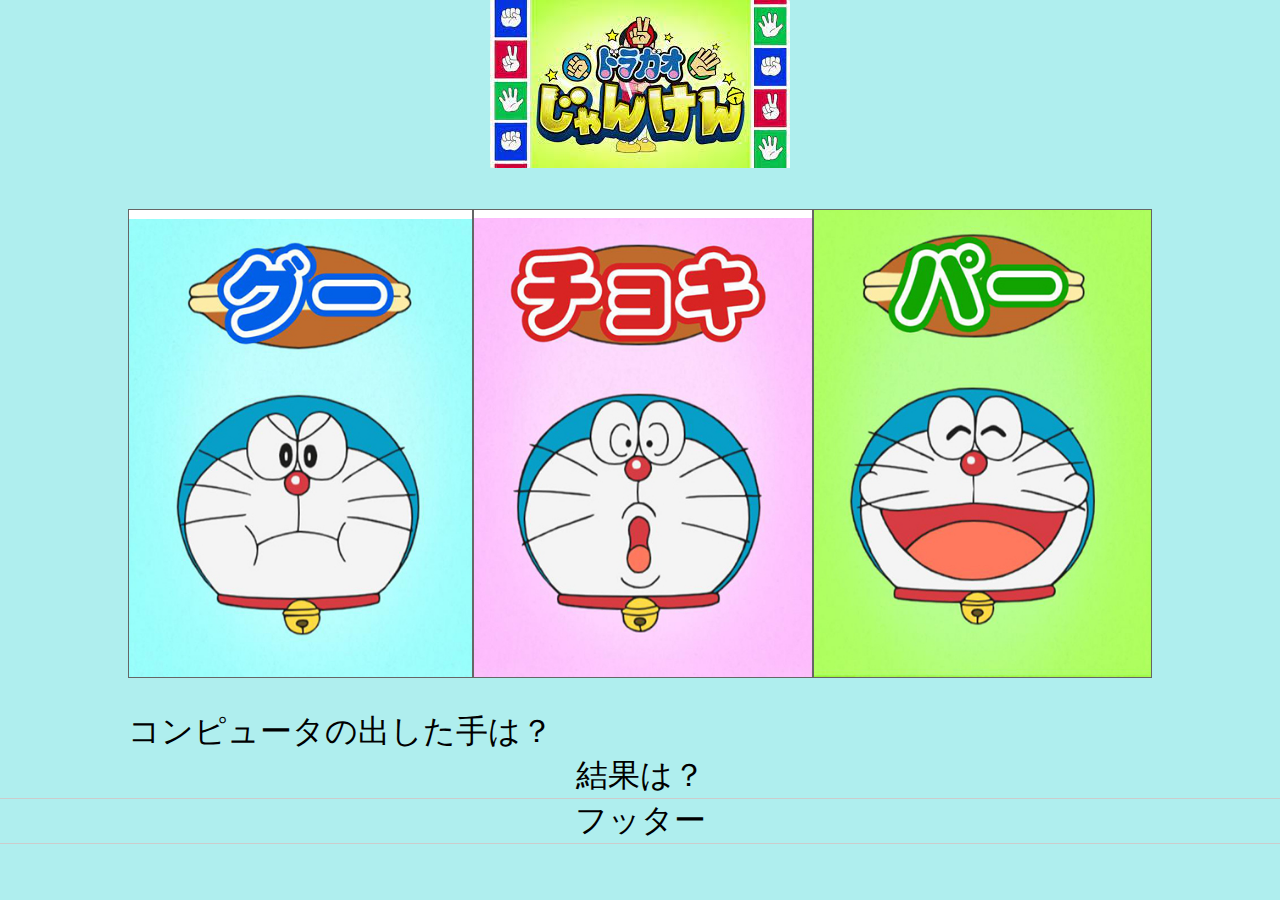
<file: index.html>
<!DOCTYPE html>
<html lang="ja">

<head>
  <meta charset="UTF-8">
  <meta name="viewport" content="width=device-width, initial-scale=1.0">
  <link rel="stylesheet" href="css/sample.css">
  <title>じゃんけん</title>
</head>

<body>
      <header>
      <div class="top_img">
        <img src="どらがおじゃんけん/表紙.jpg" alt="">
      </div>
    </header>
    
    <main>
      <ul>
        <li id="gu_btn"><img src="img/../どらがおじゃんけん/どらがおグー.jpg" alt=""></li>
        <li id="cho_btn"><img src="img/../どらがおじゃんけん/どらがおチョキ.jpg" alt=""></li>
        <li id="par_btn"><img src="img/../どらがおじゃんけん/どらがおパー.jpg" alt=""></li>
      </ul>
      <div id="com_hand">コンピュータの出した手は？</div>
      <div id="result">結果は？</div>
    </main>
  

  <footer>フッター</footer>

  <script src="https://ajax.googleapis.com/ajax/libs/jquery/3.2.1/jquery.min.js"></script>
  <script>
    //ここに処理を追加
    $("#gu_btn").on("click",function(){
      const iamgu=0;
      const comp=Math.floor(Math.random()*4);

      if(comp==0){
        $("#com_hand").html('<img src="img/../どらがおじゃんけん/グードラミ.png" alt="">');
        $("#result").text("あいこ");

      }
      else if(comp==1){
        $("#com_hand").html('<img src="img/../どらがおじゃんけん/チョキのびた.jpg" alt="">');
        $("#result").text("ドラえもんの勝ち");
      }
      else if (comp == 2) {
        $("#com_hand").html('<img src="img/../どらがおじゃんけん/パーしずか.jpg" alt="">');
        $("#result").text("しずかちゃんの勝ち");
      }
    });
  
    $("#cho_btn").on("click", function () {
      const iamcho = 1;
      const comp = Math.floor(Math.random() * 4);
    
      if (comp == 0) {
        $("#com_hand").html('<img src="img/../どらがおじゃんけん/グードラミ.png" alt="">');
        $("#result").text("ドラミちゃんの勝ち");
      }
      else if (comp == 1) {
        $("#com_hand").html('<img src="img/../どらがおじゃんけん/チョキのびた.jpg" alt="">');
        $("#result").text("あいこ");
      }
      else if (comp == 2) {
        $("#com_hand").html('<img src="img/../どらがおじゃんけん/パーしずか.jpg" alt="">');
        $("#result").text("ドラえもんの勝ち");
      }
      });

    $("#par_btn").on("click", function () {
      const iamcho = 2;
      const comp = Math.floor(Math.random() * 4);

      if (comp == 0) {
        $("#com_hand").html('<img src="img/../どらがおじゃんけん/グードラミ.png" alt="">');
        $("#result").text("ドラえもんの勝ち");

      }
      else if (comp == 1) {
        $("#com_hand").html('<img src="img/../どらがおじゃんけん/チョキのびた.jpg" alt="">');
        $("#result").text("のび太くんの勝ち")
      }
      else if (comp == 2) {
        $("#com_hand").html('<img src="img/../どらがおじゃんけん/パーしずか.jpg" alt="">');
        $("#result").text("あいこ")
      }
      });

      $(function(){
        $("#gu_btn").click(function(){
          $("#gu_btn").animate({top:"500px"},300);
          $("#gu_btn").animate({top:"0px"},300);
        });
      });
      
       $(function () {
          $("#cho_btn").click(function () {
            $("#cho_btn").animate({ top: "500px" }, 300);
            $("#cho_btn").animate({ top: "0px" }, 300);
          });
        });

         $(function () {
            $("#par_btn").click(function () {
              $("#par_btn").animate({ top: "500px" }, 300);
              $("#par_btn").animate({ top: "0px" }, 300);
            });
          });
  </script>

</body>

</html>
</file>
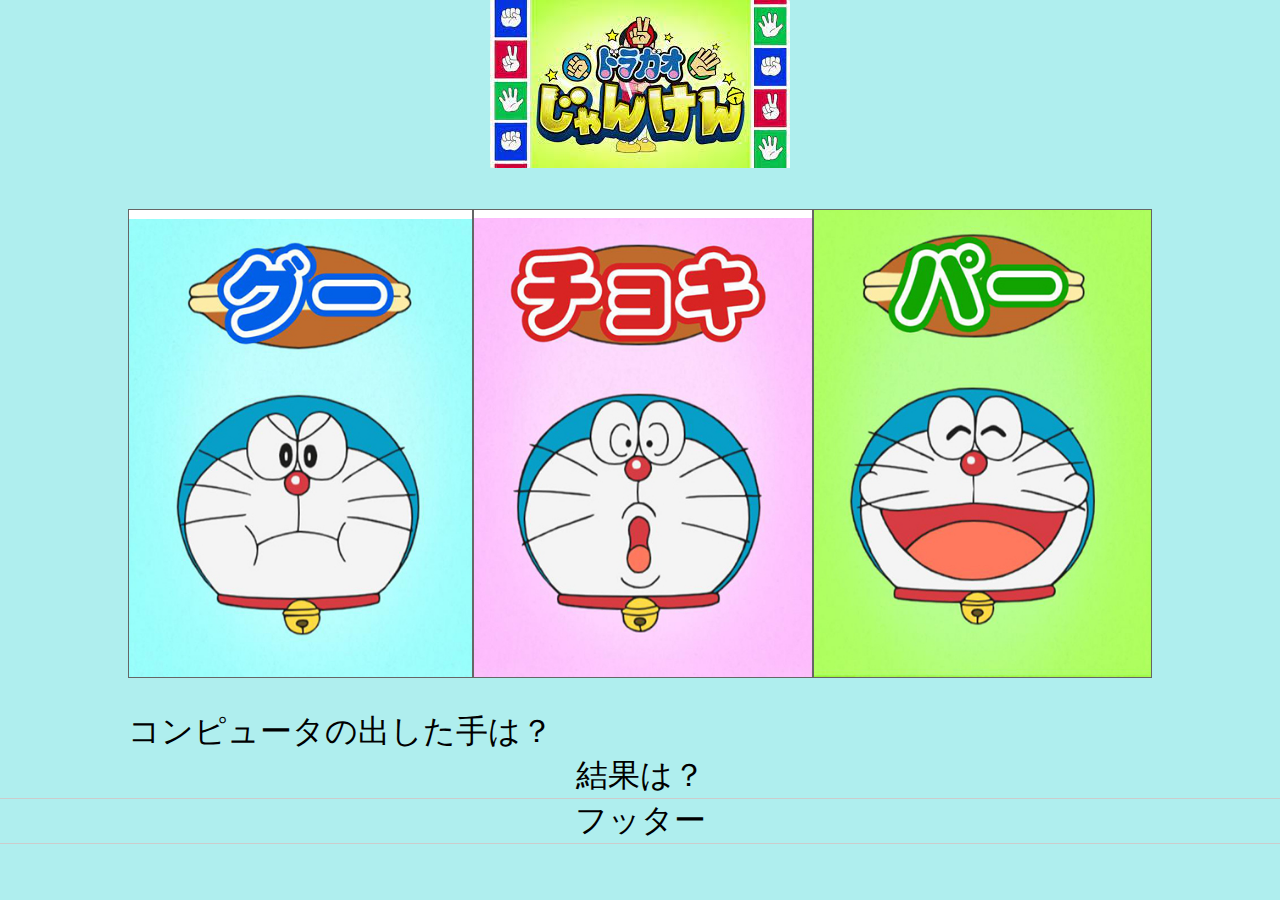
<file: index.html.html>
<!DOCTYPE html>
<html lang="ja">

<head>
  <meta charset="UTF-8">
  <meta name="viewport" content="width=device-width, initial-scale=1.0">
  <link rel="stylesheet" href="css/sample.css">
  <title>じゃんけん</title>
</head>

<body>
  <header>
    <div class="top_img">
      <img src="どらがおじゃんけん/表紙.jpg" alt="">
    </div>
  </header>

  <main>
    <ul>
      <li id="gu_btn"><img src="img/../どらがおじゃんけん/どらがおグー.jpg" alt=""></li>
      <li id="cho_btn"><img src="img/../どらがおじゃんけん/どらがおチョキ.jpg" alt=""></li>
      <li id="par_btn"><img src="img/../どらがおじゃんけん/どらがおパー.jpg" alt=""></li>
    </ul>
    <div id="com_hand">コンピュータの出した手は？</div>
    <div id="result">結果は？</div>
  </main>

  <footer>フッター</footer>

  <script src="https://ajax.googleapis.com/ajax/libs/jquery/3.2.1/jquery.min.js"></script>
  <script>
    //ここに処理を追加
    $("#gu_btn").on("click",function(){
      const iamgu=0;
      const comp=Math.floor(Math.random()*4);

      if(comp==0){
        $("#com_hand").html('<img src="img/../どらがおじゃんけん/グードラミ.png" alt="">');
        $("#result").text("あいこ");

      }
      else if(comp==1){
        $("#com_hand").html('<img src="img/../どらがおじゃんけん/チョキのびた.jpg" alt="">');
        $("#result").text("ドラえもんの勝ち");
      }
      else if (comp == 2) {
        $("#com_hand").html('<img src="img/../どらがおじゃんけん/パーしずか.jpg" alt="">');
        $("#result").text("しずかちゃんの勝ち");
      }
    });
  
    $("#cho_btn").on("click", function () {
      const iamcho = 1;
      const comp = Math.floor(Math.random() * 4);
    
      if (comp == 0) {
        $("#com_hand").html('<img src="img/../どらがおじゃんけん/グードラミ.png" alt="">');
        $("#result").text("ドラミちゃんの勝ち");
      }
      else if (comp == 1) {
        $("#com_hand").html('<img src="img/../どらがおじゃんけん/チョキのびた.jpg" alt="">');
        $("#result").text("あいこ");
      }
      else if (comp == 2) {
        $("#com_hand").html('<img src="img/../どらがおじゃんけん/パーしずか.jpg" alt="">');
        $("#result").text("ドラえもんの勝ち");
      }
      });

    $("#par_btn").on("click", function () {
      const iamcho = 2;
      const comp = Math.floor(Math.random() * 4);

      if (comp == 0) {
        $("#com_hand").html('<img src="img/../どらがおじゃんけん/グードラミ.png" alt="">');
        $("#result").text("ドラえもんの勝ち");

      }
      else if (comp == 1) {
        $("#com_hand").html('<img src="img/../どらがおじゃんけん/チョキのびた.jpg" alt="">');
        $("#result").text("のび太くんの勝ち")
      }
      else if (comp == 2) {
        $("#com_hand").html('<img src="img/../どらがおじゃんけん/パーしずか.jpg" alt="">');
        $("#result").text("あいこ")
      }
      });
  </script>

</body>

</html>
</file>
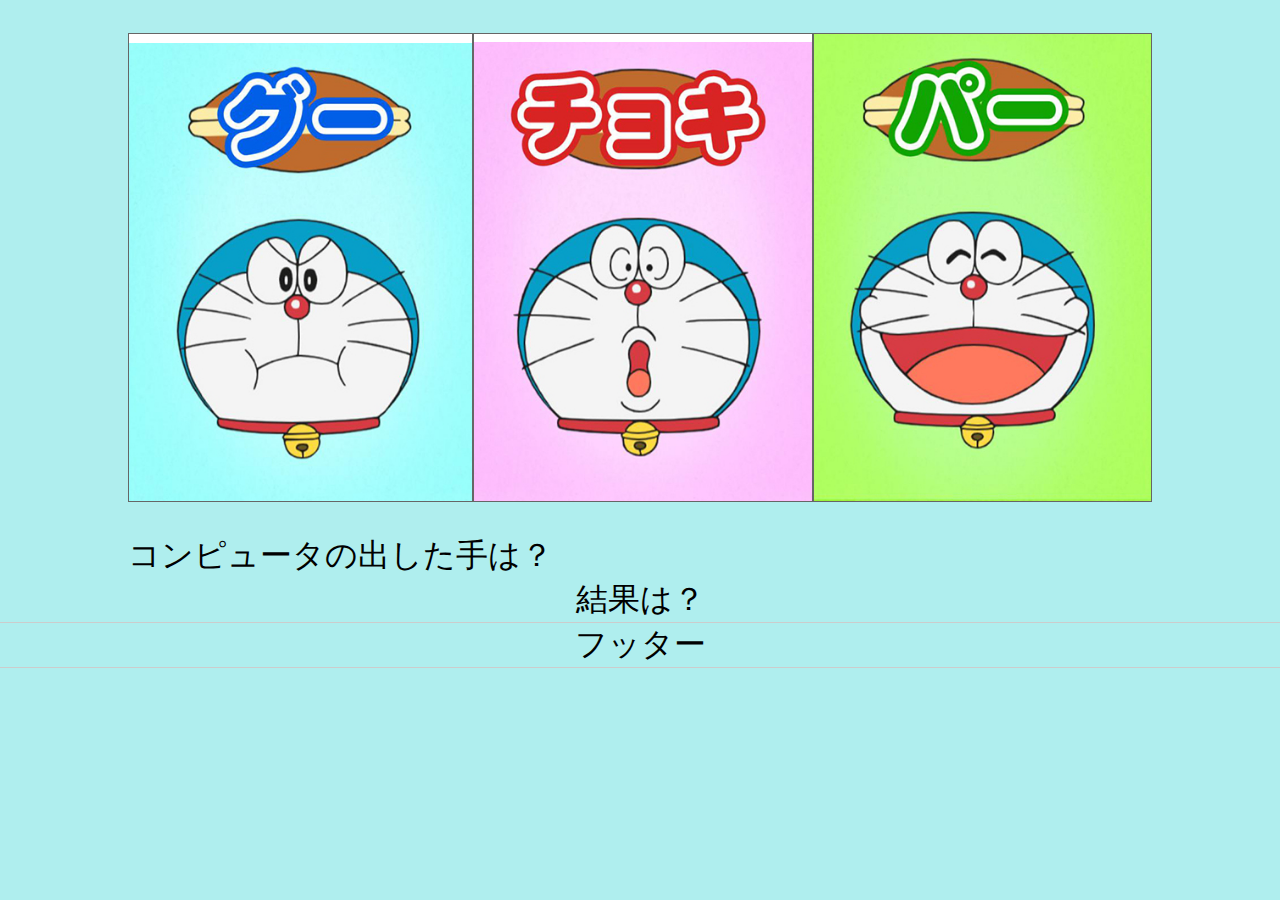
<file: janken.html>
<!DOCTYPE html>
<html lang="ja">

<head>
  <meta charset="UTF-8">
  <meta name="viewport" content="width=device-width, initial-scale=1.0">
  <link rel="stylesheet" href="css/sample.css">
  <title>じゃんけん</title>
</head>

<body>
  <header>
    
  </header>

  <main>
    <ul>
      <li id="gu_btn"><img src="img/../どらがおじゃんけん/どらがおグー.jpg" alt=""></li>
      <li id="cho_btn"><img src="img/../どらがおじゃんけん/どらがおチョキ.jpg" alt=""></li>
      <li id="par_btn"><img src="img/../どらがおじゃんけん/どらがおパー.jpg" alt=""></li>
    </ul>
    <div id="com_hand">コンピュータの出した手は？</div>
    <div id="result">結果は？</div>
  </main>

  <footer>フッター</footer>

  <script src="https://ajax.googleapis.com/ajax/libs/jquery/3.2.1/jquery.min.js"></script>
  <script>
    //ここに処理を追加
    $("#gu_btn").on("click",function(){
      const iamgu=0;
      const comp=Math.floor(Math.random()*4);

      if(comp==0){
        $("#com_hand").html('<img src="img/../どらがおじゃんけん/グードラミ.png" alt="">');
        $("#result").text("あいこ");

      }
      else if(comp==1){
        $("#com_hand").html('<img src="img/../どらがおじゃんけん/チョキのびた.jpg" alt="">');
        $("#result").text("ドラえもんの勝ち");
      }
      else if (comp == 2) {
        $("#com_hand").html('<img src="img/../どらがおじゃんけん/パーしずか.jpg" alt="">');
        $("#result").text("しずかちゃんの勝ち");
      }
    });
  
    $("#cho_btn").on("click", function () {
      const iamcho = 1;
      const comp = Math.floor(Math.random() * 4);
    
      if (comp == 0) {
        $("#com_hand").html('<img src="img/../どらがおじゃんけん/グードラミ.png" alt="">');
        $("#result").text("ドラミちゃんの勝ち");
      }
      else if (comp == 1) {
        $("#com_hand").html('<img src="img/../どらがおじゃんけん/チョキのびた.jpg" alt="">');
        $("#result").text("あいこ");
      }
      else if (comp == 2) {
        $("#com_hand").html('<img src="img/../どらがおじゃんけん/パーしずか.jpg" alt="">');
        $("#result").text("ドラえもんの勝ち");
      }
      });

    $("#par_btn").on("click", function () {
      const iamcho = 2;
      const comp = Math.floor(Math.random() * 4);

      if (comp == 0) {
        $("#com_hand").html('<img src="img/../どらがおじゃんけん/グードラミ.png" alt="">');
        $("#result").text("ドラえもんの勝ち");

      }
      else if (comp == 1) {
        $("#com_hand").html('<img src="img/../どらがおじゃんけん/チョキのびた.jpg" alt="">');
        $("#result").text("のび太くんの勝ち")
      }
      else if (comp == 2) {
        $("#com_hand").html('<img src="img/../どらがおじゃんけん/パーしずか.jpg" alt="">');
        $("#result").text("あいこ")
      }
      });
  </script>

</body>

</html>
</file>
<file: css/sample.css>
body{
    margin:0;
    padding:0;
    background-color: paleturquoise;
    font-size: 32px;
    width: 100%;
    height: 100vh;
}

header{
    display: flex;
    justify-content: center; 
}
main{
    border-bottom:1px solid #ccc;
}

footer{
    background-color: paleturquoise;
    border-bottom:1px solid #ccc;
    text-align: center;
}
p{
    font-size:200%;
    text-align: center;
    border-bottom:1px solid paleturquoise;
    height:200px;
}
ul{
    padding: 0 10%;
    border-top: 1px solid paleturquoise;
    display:table;  /* 定義 */
    table-layout: fixed;
}
li{
    text-align: center;
    list-style-type:none;
    border: 1px solid #666;
    background-color: #FFF;
    display:table-cell;  /* 定義 */
    cursor: pointer;
}

li img{
    width: 100%;
    height: 100%;
    object-fit: cover;
    display: flex;
}

#gu_btn,#cho_btn,#par_btn{
    position: relative;
}

li:hover{
    background: #FFF;
    color:#fff;
}

#com_hand{
    padding: 0 10%;
}

#com_hand img{    
    width: 100%;
    height: auto;
    object-fit: cover;
    display: flex;
}

#result{
    text-align: center;
}
</file>
